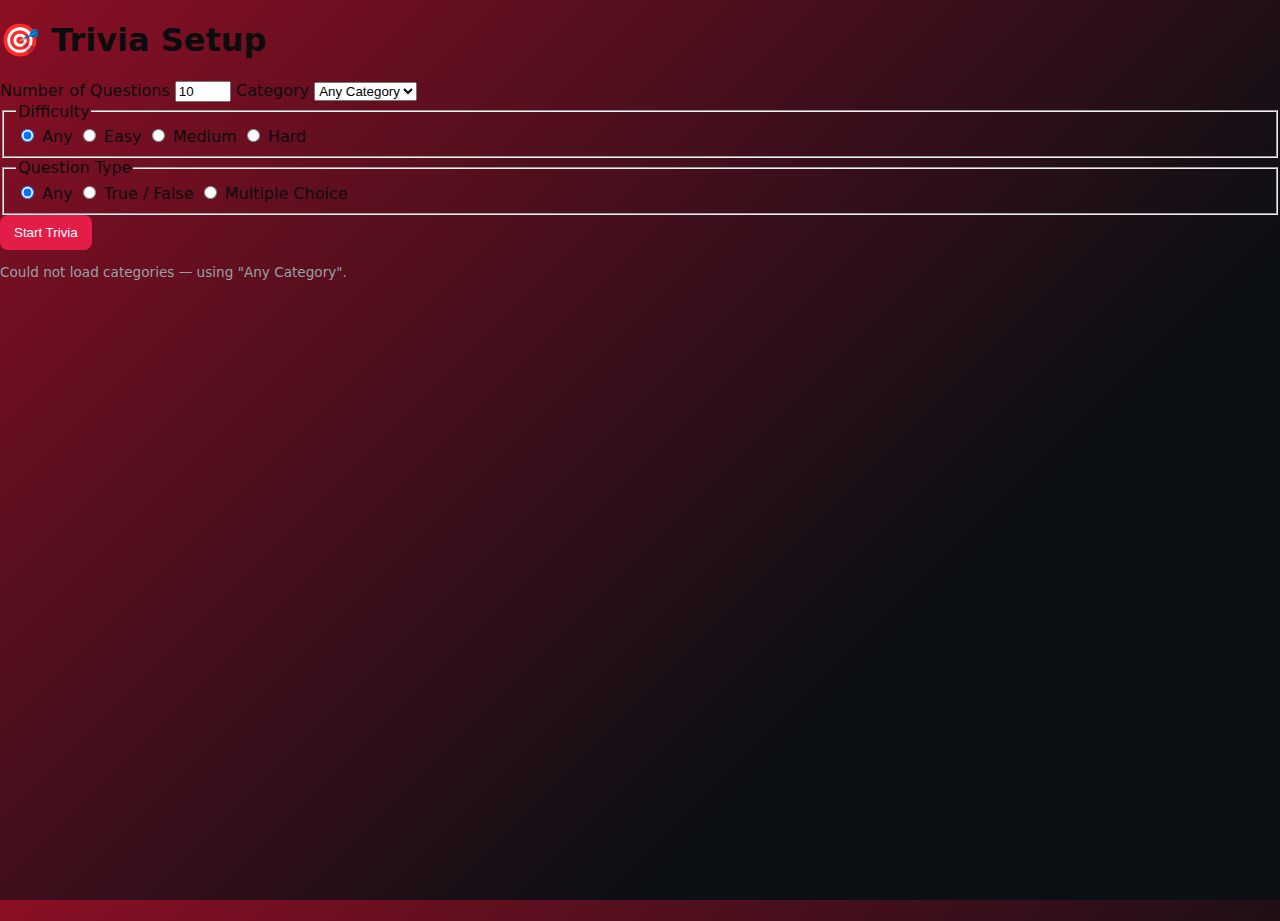
<file: setup.html>
<!DOCTYPE html>
<html lang="en">
<head>
  <meta charset="UTF-8" />
  <meta name="viewport" content="width=device-width, initial-scale=1.0"/>
  <title>Setup | Trivia</title>
  <link rel="stylesheet" href="style.css" />
</head>
<body>
  <main class="setup-container">
    <h1>🎯 Trivia Setup</h1>

    <!-- Number of Questions -->
    <label for="numQuestions">Number of Questions</label>
    <input type="number" id="numQuestions" min="1" max="50" value="10" />

    <!-- Category (from API) -->
    <label for="category">Category</label>
    <select id="category">
      <option value="">Loading categories…</option>
    </select>

    <!-- Difficulty -->
    <fieldset class="fieldset">
      <legend>Difficulty</legend>
      <label><input type="radio" name="difficulty" value="" checked> Any</label>
      <label><input type="radio" name="difficulty" value="easy"> Easy</label>
      <label><input type="radio" name="difficulty" value="medium"> Medium</label>
      <label><input type="radio" name="difficulty" value="hard"> Hard</label>
    </fieldset>

    <!-- Question Type -->
    <fieldset class="fieldset">
      <legend>Question Type</legend>
      <label><input type="radio" name="qtype" value="" checked> Any</label>
      <label><input type="radio" name="qtype" value="boolean"> True / False</label>
      <label><input type="radio" name="qtype" value="multiple"> Multiple Choice</label>
    </fieldset>

    <button id="startBtn" class="btn">Start Trivia</button>

    <p id="setupMsg" class="muted" aria-live="polite"></p>
  </main>

  <!-- Important: plain script tag, at the end of body -->
  <script src="setup.js"></script>
</body>
</html>
</file>
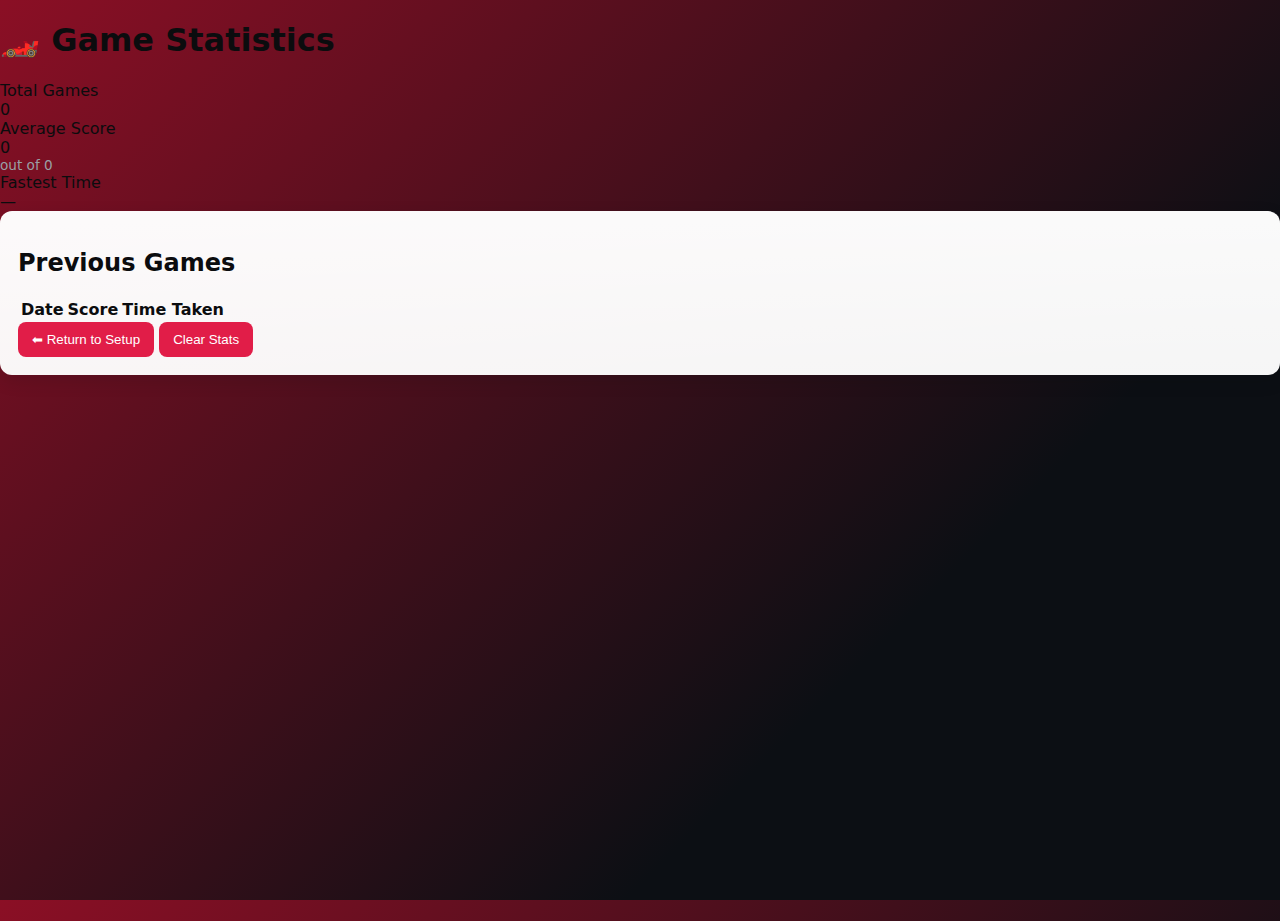
<file: stats.html>
<!DOCTYPE html>
<html lang="en">
<head>
  <meta charset="UTF-8" />
  <meta name="viewport" content="width=device-width, initial-scale=1.0" />
  <title>Game Stats | F1 Trivia</title>
  <link rel="stylesheet" href="style.css" />
</head>
<body class="stats-page">
  <div class="stats-wrap">
    <h1>🏎️ Game Statistics</h1>

    <div class="stats-grid">
      <div class="stat-box">
        <div class="label">Total Games</div>
        <div id="totalGames" class="value">0</div>
      </div>
      <div class="stat-box">
        <div class="label">Average Score</div>
        <div id="averageScore" class="value">0</div>
        <div class="muted" id="avgOutOf">out of 0</div>
      </div>
      <div class="stat-box">
        <div class="label">Fastest Time</div>
        <div id="fastestTime" class="value">—</div>
      </div>
    </div>

    <div class="card">
      <h2>Previous Games</h2>
      <table id="gamesTable">
        <thead>
          <tr>
            <th>Date</th>
            <th>Score</th>
            <th>Time Taken</th>
          </tr>
        </thead>
        <tbody>
          <!-- Filled by JS -->
        </tbody>
      </table>

      <div class="actions">
        <button id="returnBtn" class="btn">⬅ Return to Setup</button>
        <button id="clearStatsBtn" class="btn secondary">Clear Stats</button>
      </div>
    </div>
  </div>

  <script src="stats.js"></script>
</body>
</html>
</file>
<file: style.css>
:root{
    --bg1: #111214;
    --accent: #e11d48;
    --muted: #9aa0a6;
    --card-bg: #ffffff;
    --card-shadow: 0 6px 18px rgba(11,12,14,0.12);
  }
  
  *{box-sizing:border-box}
  html,body{height:100%}
  body{
    margin:0;
    font-family:Inter,Segoe UI,Roboto,system-ui,-apple-system,"Helvetica Neue",Arial;
    background: linear-gradient(135deg,#8b0f25 0%, #0c0f14 70%);
    color:#0b0c0e;
    -webkit-font-smoothing:antialiased;
  }
  
  .container{
    padding:16px;
    max-width:980px;
    margin: 18px auto;
  }
  
  /* header */
  .app-header{
    display:flex;
    justify-content:space-between;
    align-items:center;
    padding:18px;
    color:#fff;
    max-width:980px;
    margin: 0 auto;
  }
  .header-left{display:flex;align-items:center;gap:10px}
  .header-left h1{margin:0;font-size:1.2rem;font-weight:600}
  .flag{font-size:1.6rem}
  .header-right{display:flex;gap:8px;align-items:center}
  .auth-user{font-weight:600}
  .hidden{display:none}
  
  /* cards */
  .card{
    background: linear-gradient(180deg, rgba(255,255,255,0.98), rgba(255,255,255,0.96));
    border-radius:12px;
    box-shadow:var(--card-shadow);
    padding:18px;
    margin-bottom:18px;
  }
  
  /* auth */
  .auth-card h2{margin:0 0 8px 0}
  .auth-forms{display:flex;flex-direction:column;gap:12px}
  .auth-form{display:flex;gap:8px}
  .auth-form input{flex:1;padding:10px;border-radius:8px;border:1px solid #e6e7eb}
  .btn{background:var(--accent);color:#fff;border:none;padding:10px 14px;border-radius:8px;cursor:pointer}
  .btn.small{padding:6px 10px;font-size:0.9rem}
  .btn.outline{background:transparent;border:1px solid rgba(0,0,0,0.08);color:var(--accent)}
  .btn.ghost{background:transparent;color:#fff;border:1px dashed rgba(255,255,255,0.15)}
  .btn[disabled]{opacity:.5;cursor:not-allowed}
  .small-card{padding:12px;margin-top:12px}
  
  /* quiz */
  .quiz-top{display:flex;flex-direction:column;gap:6px;margin-bottom:12px}
  .progress-info{display:flex;justify-content:space-between;color:#fff;margin-bottom:6px;font-weight:600}
  .progress-bar-outer{height:12px;background:rgba(255,255,255,0.12);border-radius:999px;overflow:hidden}
  .progress-bar{height:100%;width:0%;background:linear-gradient(90deg,#111827,#f97316)}
  .quiz-card{padding:22px}
  .options-list{display:flex;flex-direction:column;gap:10px;margin-top:12px}
  .option-btn{
    text-align:left;padding:14px;border-radius:10px;border:1px solid #e6e7eb;background:#fff;
    font-size:1rem;
  }
  .option-btn.correct{border:2px solid #16a34a}
  .option-btn.incorrect{border:2px solid #ef4444;opacity:.85}
  
  .quiz-controls{display:flex;gap:10px;justify-content:center;margin-top:12px}
  .bottom-actions{display:flex;gap:10px;justify-content:center;margin-top:12px;flex-wrap:wrap}
  .muted{color:var(--muted);font-size:0.85rem}
  
  /* manager */
  .manager .create-form{display:flex;flex-direction:column;gap:8px}
  .create-form input{padding:10px;border-radius:8px;border:1px solid #e6e7eb}
  .form-row{display:flex;gap:8px}
  .question-list{list-style:none;padding:0;margin:0;display:flex;flex-direction:column;gap:8px}
  .question-item{display:flex;justify-content:space-between;align-items:center;padding:10px;border-radius:8px;border:1px solid #eef2f6}
  .controls-row{display:flex;gap:8px;align-items:center;margin:8px 0;flex-wrap:wrap}
  
  /* footer */
  .app-footer{color:#fff;text-align:center;padding:12px;opacity:.9}
  
  /* Responsive */
  @media(min-width:720px){
    .auth-forms{flex-direction:row}
    .quiz-top{flex-direction:row;align-items:center;justify-content:space-between}
    .container{padding:28px}
    .quiz-card{padding:32px}
  }
</file>
